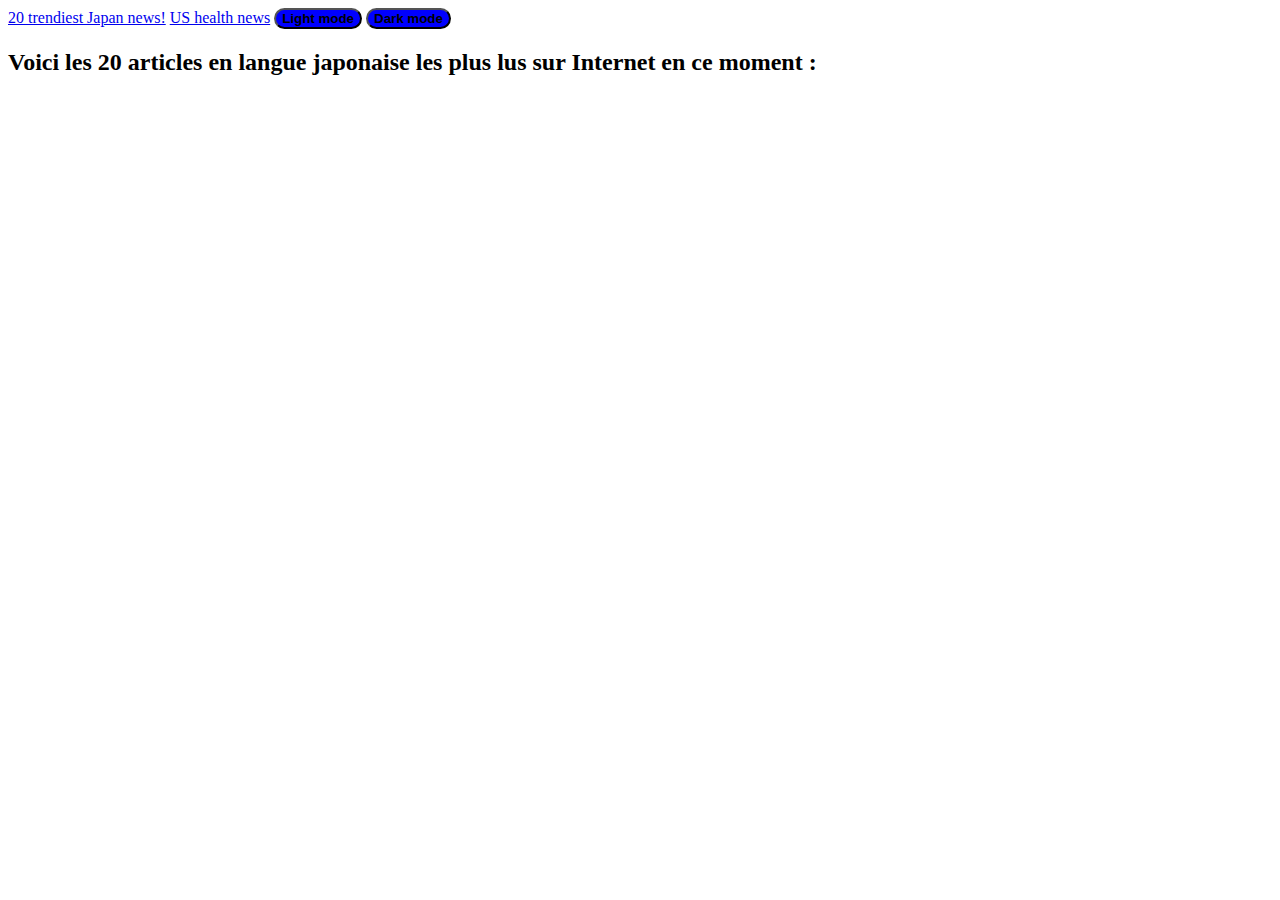
<file: index.html>
<html>
    <head>
        <title>Trendy News</title>
        <script src="https://code.jquery.com/jquery-3.5.1.min.js"
            integrity="sha256-9/aliU8dGd2tb6OSsuzixeV4y/faTqgFtohetphbbj0="
            crossorigin="anonymous"></script>
        <script src="api/request.js"></script>
        <script src="script.js"></script>
        <link rel="manifest" href="manifest.json">
        <link id="style" href="style.scss" rel="stylesheet">
        <meta name="viewport" content="width=device-width, initial-scale=1.0">
    </head>
    <body>
        <div class="topnav">
            <a id="link" href="index.html">20 trendiest Japan news!</a>
            <a id="link" href="stock-market.html">US health news</a>
            <button id="stylesheet1">Light mode</button>
            <button id="stylesheet2">Dark mode</button>
          </div>
        <h2>Voici les 20 articles en langue japonaise les plus lus sur Internet en ce moment :</h2>
        <div id="grid">
            <div id="news"></div>
        </div>
    </body>
</html>
</file>
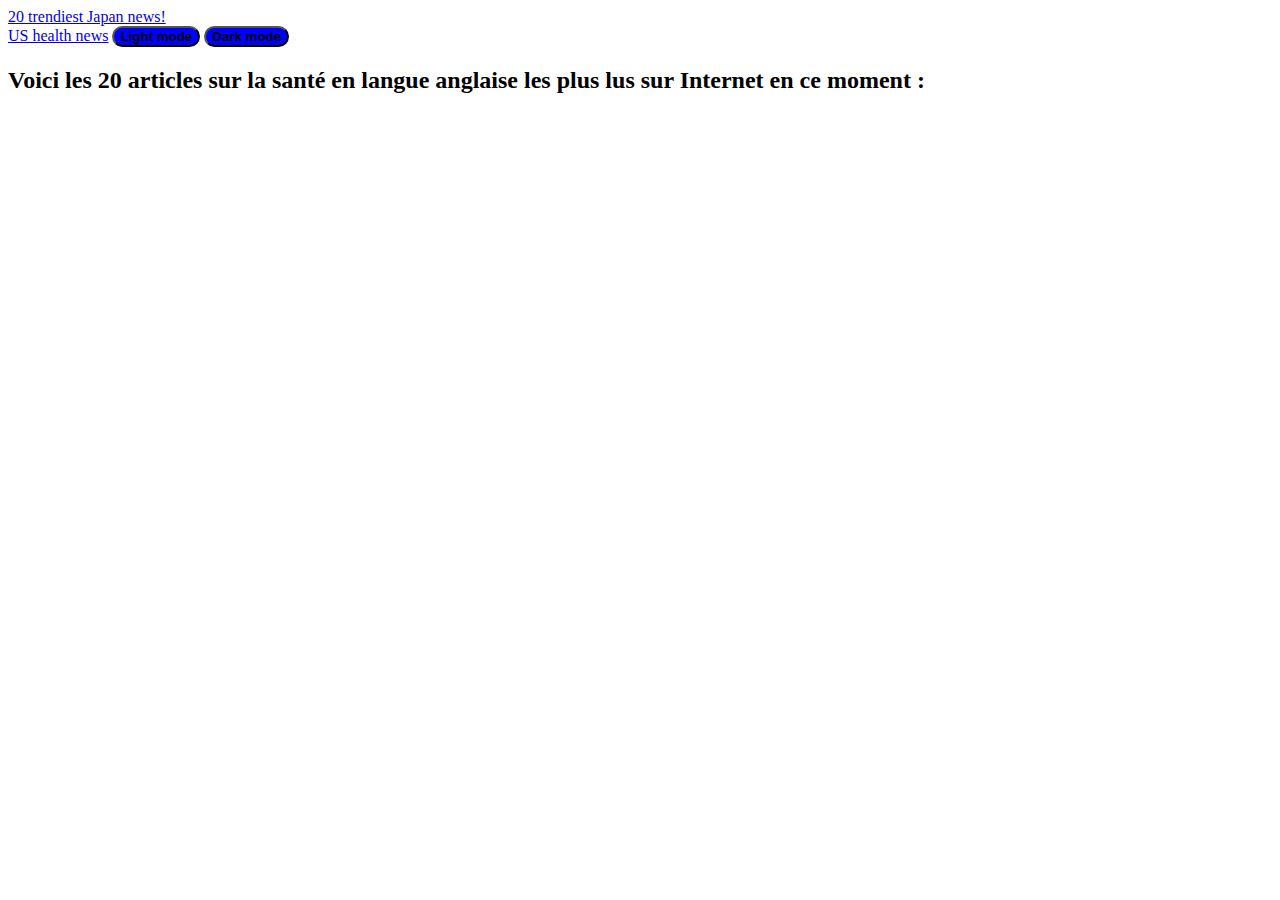
<file: stock-market.html>
<html>
    <head>
        <title>Trendy News</title>
        <script src="https://code.jquery.com/jquery-3.5.1.min.js"
            integrity="sha256-9/aliU8dGd2tb6OSsuzixeV4y/faTqgFtohetphbbj0="
            crossorigin="anonymous"></script>
        <script src="api/stock-market.js"></script>
        <script src="script.js"></script>
        <link rel="manifest" href="manifest.json">
        <link id="style" href="style.scss" rel="stylesheet">
        <meta name="viewport" content="width=device-width, initial-scale=1.0">
    </head>
    <body>
        <div class="topnav">
            <a id="link" href="index.html">20 trendiest Japan news!</a><br>
            <a id="link" href="stock-market.html">US health news</a>
            <button id="stylesheet1">Light mode</button>
            <button id="stylesheet2">Dark mode</button>
          </div>
        <h2>Voici les 20 articles sur la santé en langue anglaise les plus lus sur Internet en ce moment :</h2>
        <div id="grid">
            <div id="news"></div>
        </div>
    </body>
</html>
</file>
